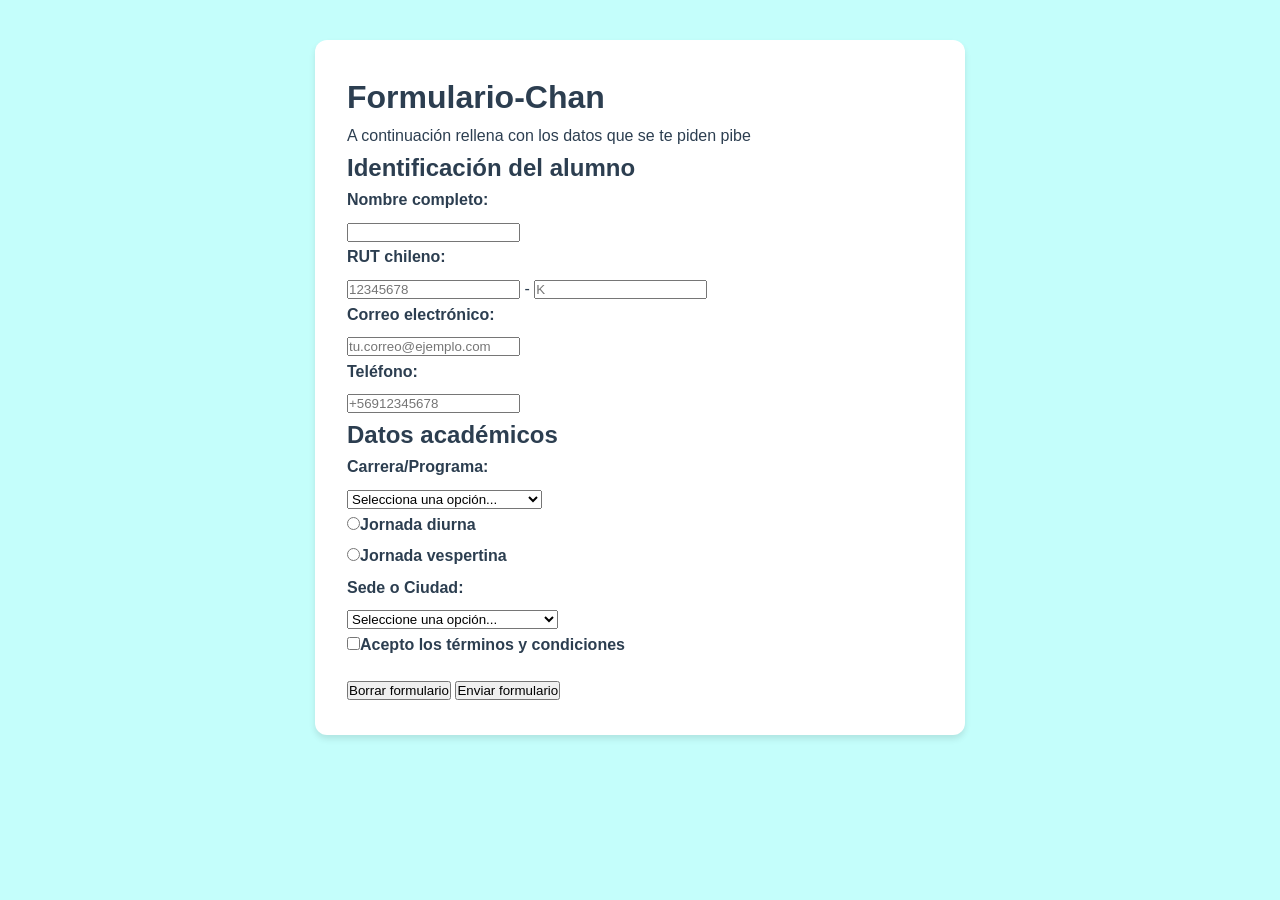
<file: actividad1/index.html>
<!doctype html>
<html lang="en">
<!--Voy a dejarme comentarios para explicarme a mi mismo mi cochinada -->
<!--El head es todo lo externo a la pagina como el logo, nombre de la pestaña y así-->
<head>
    <meta charset="UTF-8">
    <meta name="viewport" content="width=device-width, initial-scale=1.0">
    <title>Formulario-Chan</title>
    <!--Link se usa para conectar con el archivo style.css que le dará estética a la página -->
    <link rel="stylesheet" href="style.css">
</head>
<!--Body es todo el cuerpo de la página, aquí se hace todo el contenido -->
<body>
    <!--form inicia un formulario, que al terminarlo me llevará a la página done.html -->
    <form action="done.html" method="get">
        <!--h1 sirve para titulos, h2 se usa para subtitulos y p me permite escribir texto -->
        <h1>Formulario-Chan</h1>
        <p>A continuación rellena con los datos que se te piden pibe</p>
        <!--ul sirve para iniciar una lista, cada linea se separa con li, es importante recordar poner texto y titulos dentro de cada li y no fuera -->
        <ul>
            <li>
                <h2>Identificación del alumno</h2> 
            </li>
            <li>
                <!--se pueden marcar los campos como obligatorios usando required -->
                <!-- se puede usar autocomplete para mostrar sugerencias según el campo-->
                <!--maxlength y minlength hacen lo que piensas que hacen -->
                <!--inputmode puede filtrar el tipo de dato que se va a ingresar, placeholder deja un texto de ejemplo en los campos -->
                <!-- placeholder sirve para poner texto dentro de los campos, útil para indicar cómo se insertan los datos -->
                <label for="name">Nombre completo:</label>
                <input type="text" required id="name" name="user_name" autocomplete="name" minlength= "5"  />
            </li>
            <li>
                <label for="rut">RUT chileno:</label>
                <div class="rut-container">
                    <input type="text" required id="rut" inputmode="numeric" name="user_rut" pattern="[0-9]*" placeholder="12345678" minlength="7" maxlength="8" class="input-rut"/>
                    <span class="separador">-</span>
                    <input type="text" required id="rut_dv" name="user_rut_dv" inputmode="text" placeholder="K" maxlength="1" class="input-rut-dv"/>
                </div>
            </li>
            <li>
                <label for="mail">Correo electrónico:</label>
                <input type="email" required id="mail" name="user_mail" autocomplete="email" placeholder="tu.correo@ejemplo.com" minlenght="5"  />
            </li>
            <li>
                <label for="phone">Teléfono:</label>
                <input type="tel" required id="phone" name="user_phone" autocomplete="tel" placeholder="+56912345678"  />
            </li>

            <li>
                <h2>Datos académicos</h2> 
            </li>
            <li>
                <!--select sirve para abrir una pestaña con distintas opciones, siempre dejar una opcion vacia para obligar al usuario a elegir -->
                <label for="career">Carrera/Programa:</label>
                <select id="career" name="user_career" required>
                    <option value="" disabled selected>Selecciona una opción...</option>
                    
                    <option value="Ing-informática">Ingeniería civil en informática</option>
                    <option value="Ing-minas">Ingeniería civil en minas</option>
                    <option value="Ing-aura">Ingeniería civil en aura</option>
                    <option value="Ing-comercial">Ingeniería comercial</option>
                </select>
            </li>
            <li>
                <!--Radio permite elegir entre distintas casillas de opciones y guardarlas bajo un mismo tipo de dato -->
                <!--Si se marca una, se desmarcan las otras -->
                <label for="jornada-diurna">
                    <input type="radio" id="jornada-diurna" name="jornada" value="diurna">Jornada diurna
                </label>
                
                <label for="jornada-vespertina">
                    <input type="radio" id="jornada-vespertina" name="jornada" value="vepestirna">Jornada vespertina
                </label>
            </li>
            <li>
                <label for="city">Sede o Ciudad:</label>
                <select id="city" name="user_city" required>
                    <option value="" disabled selected>Seleccione una opción...</option>

                    <option value="C-PM">Chinquihue-Puerto Montt</option>
                    <option value="PI-PM">Presidente Ibañez-Puerto Montt</option>
                    <option value="O">Osorno</option>
                    <option value="C">Chiloé</option>
                </select>
            </li>
            <li>
                <!--checkbox es util para casillas como las de aceptar terminos -->
                <label for="terms"> 
                    <input type="checkbox" id="terms" name="acepta_terminos" value="si" required>Acepto los términos y condiciones
                </label> 
            </li>
        </ul>
        <!--reset borra todos los campos rellenados -->
        <button type="reset">Borrar formulario</button>
        <!--submit finalmente envia el formulario -->
        <button type="submit">Enviar formulario</button>
    </form>
</body>
</html>
</file>
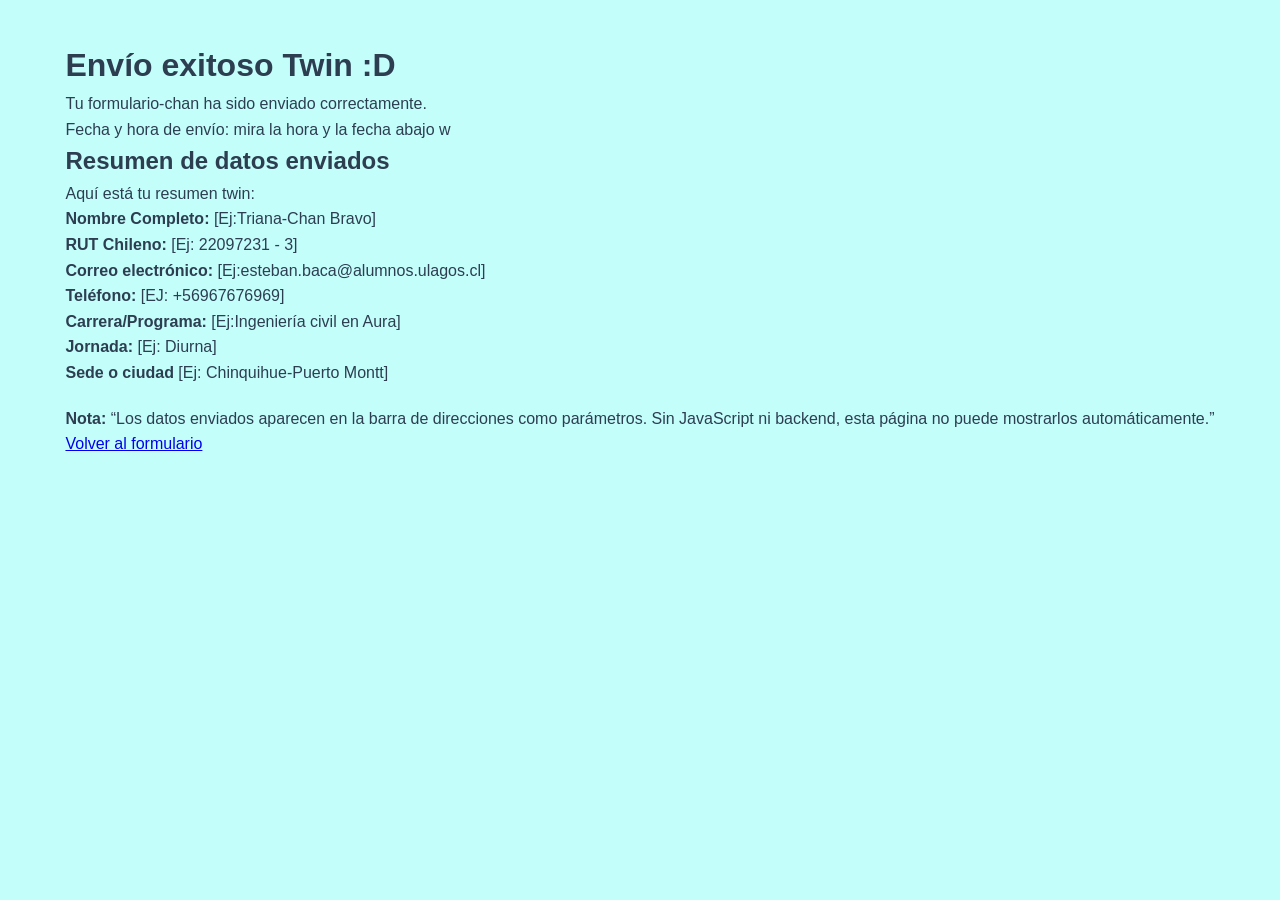
<file: actividad1/done.html>
<!doctype html>
<html lang="es">
<!-- Recordar esta estructura para futuras actividades -->
<head>
    <meta charset="UTF-8">
    <meta name="viewport" content="width=device-width, initial-scale=1.0">
    <title>Formulario Enviado - Confirmación</title>
    <!-- Enlazamos al mismo archivo style.css para mantener la estética -->
    <link rel="stylesheet" href="style.css">
</head>
<body>
    <div class="container">
        <h1>Envío exitoso Twin :D</h1>
        <p>Tu formulario-chan ha sido enviado correctamente.</p>
        <p>Fecha y hora de envío: mira la hora y la fecha abajo w</p>
        <h2>Resumen de datos enviados</h2>
        <p>Aquí está tu resumen twin:</p>

        <!--Como estoy trabajando con una página estática y sin JS no puedo mostrar por ahora los datos ingresados en index.html-->
        <!--la etiqueta strong sirve para marcar en negrita y a su vez la pagina reconoce como "texto importante" lo que escriba-->
        <ul>
            <li><strong>Nombre Completo:</strong> [Ej:Triana-Chan Bravo] </li>
            <li><strong>RUT Chileno:</strong> [Ej: 22097231 - 3]</li>
            <li><strong>Correo electrónico:</strong> [Ej:esteban.baca@alumnos.ulagos.cl]</li>
            <li><strong>Teléfono:</strong> [EJ: +56967676969]</li>
            <li><strong>Carrera/Programa:</strong> [Ej:Ingeniería civil en Aura]</li>
            <li><strong>Jornada:</strong> [Ej: Diurna]</li>
            <li><strong>Sede o ciudad</strong> [Ej: Chinquihue-Puerto Montt]</li>
        </ul>

        <p> <strong>Nota:</strong> “Los datos enviados aparecen en la barra de direcciones como parámetros. Sin JavaScript ni backend, esta página no puede mostrarlos automáticamente.” </p>
        <a href="index.html"> Volver al formulario</a>
    </div>
</body>
</file>
<file: actividad1/style.css>
/* Primero debo definir variables globales para los colores y estilos que se usarán en todo el sitio web. Esto facilita la personalización y el mantenimiento del código CSS. */
/* Si quiero cambiar el color solo vengo aquí y lo cambio*/
:root {
    --bg-color: #c4fefb;
    --card-color: #ffffff;
    --text-color: #2c3e50;
    --primary-color: #2563eb;
}

/* 2. Reset básico */
/*Esto aparentemente ayuda a que todos los navegadores tengan un estilo base similar, eliminando márgenes y paddings predeterminados.*/
*, *::before, *::after {
    box-sizing: border-box;
    margin: 0;
    padding: 0;
}

/* 3. Estilos generales del body */
/*El body es el contenedor principal de todo el contenido de la página
aquí defino la fuente, color del fondo, color del texto y la altura de línea para mejorar la legibilidad.*/
body {
    font-family: 'Arial', sans-serif; /*Fuente del sitio web*/
    background-color: var(--bg-color); /*Color del fondo*/
    color: var(--text-color); /*Color del texto*/
    line-height: 1.6; /*Altura de línea para mejorar la legibilidad*/
    display: flex;
    justify-content:center; /*Centrar el contenido horizontalmente*/
    padding: 40px 20px;
}

form {
    background-color: var(--card-color); /*Selecciono el color de la card definida como variable*/
    max-width: 650px; /*Ancho máximo del formulario*/
    width: 100%; /*El formulario ocupará el 100% del ancho disponible hasta un máximo de 650px*/
    padding: 32px; /*Ayuda a que el texto no quede pegado a los bordes*/
    border-radius: 12px; /*Bordes redondeados para un diseño más amigable*/
    box-shadow: 0 4px 6px rgba(0, 0, 0, 0.1); /*Sombra para dar profundidad al formulario*/
}

ul {
    list-style: none; /*Elimino los puntos de las listas*/
    margin-bottom: 20px; /*Espacio debajo de la lista*/
}

label{
    display: block; /*Hago que el label ocupe toda la línea y el input baja automaticamente*/
    margin-bottom: 6px; /*Espacio debajo del label*/
    font-weight: 600; /*Texto en ligera negrita para resaltar el label*/
}

rut-container{
    display: flex; /*Hago que el contenedor del rut y el dígito verificador estén en línea*/
    align-items: center; /*Alineo verticalmente los elementos dentro del contenedor*/
    gap: 8px; /*Espacio entre el input del rut y el dígito verificador*/
}

input-rut{
    flex: 1; /*El input del rut ocupa todo el espacio disponible dentro del contenedor*/
}

input-rut-dv{
    width: 60px; /*Ancho fijo para el dígito verificador*/
    text-align: center; /*Texto centrado dentro del input del dígito verificador*/
}
</file>
